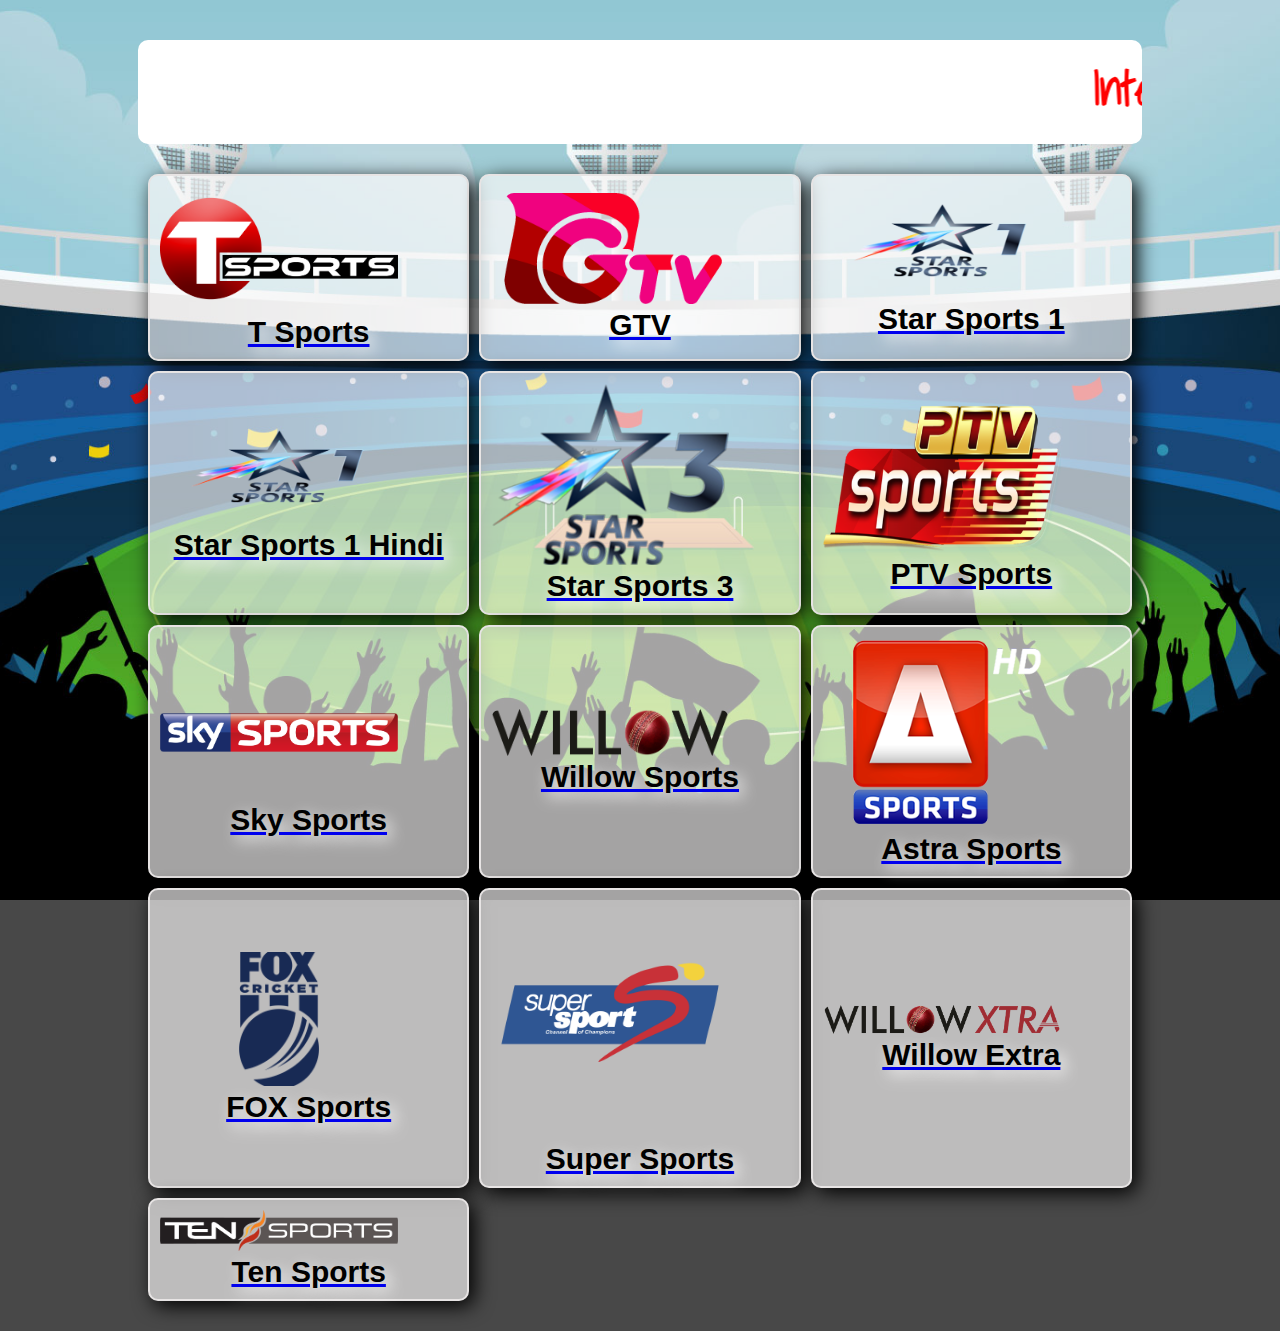
<file: index.html>
<!DOCTYPE html>
<html lang="en">
	<head>
		<meta charset="UTF-8" />
		<meta name="viewport" content="width=device-width, initial-scale=1.0" />
		<!-- Google tag (gtag.js) -->
<script async src="https://www.googletagmanager.com/gtag/js?id=G-R397C49291"></script>
<script>
  window.dataLayer = window.dataLayer || [];
  function gtag(){dataLayer.push(arguments);}
  gtag('js', new Date());

  gtag('config', 'G-R397C49291');

</script>
		<link
			rel="shortcut icon"
			href="./icons/cricket.png"
			type="image/x-icon"
		/>

		<link rel="stylesheet" href="./css/style.css" />
		<link rel="stylesheet" href="./css//res-style.css" />
		<title>Hasib IP TV</title>
	</head>

	<body>
		<div class="container">
			<div class="title">
				<marquee behavior="" direction="">
					<h3>International Sports TV channels</h3>
				</marquee>
			</div>
<div class="clearFix"></div>
			<div class="channel-ground">
				<div class="channel-list">
					<div class="channel">
						<a href="./channel/t-sports.html">
							<img
								class="icon"
								src="./icons/tsports.png"
								alt="T sports"
							/>
							<h4 class="ch-name">T Sports</h4>
						</a>
					</div>
				</div>
				<div class="channel-list">
					<div class="channel">
						<a href="./channel/gtv.html">
							<img
								class="icon"
								src="./icons/gtv.png"
								alt="g-tv"
							/>
							<h4 class="ch-name">GTV</h4>
						</a>
					</div>
				</div>
				<div class="channel-list">
					<div class="channel">
						<a href="./channel/star-sports-1.html">
							<img
								class="icon"
								src="./icons/STAR Sports 1.png"
								alt="star-sports"
							/>
							<h4 class="ch-name">Star Sports 1</h4>
						</a>
					</div>
				</div>
				<div class="channel-list">
					<div class="channel">
						<a href="./channel/star-sports-1-hindi.html">
							<img
								class="icon"
								src="./icons/STAR Sports 1.png"
								alt="star-sports"
							/>
							<h4 class="ch-name">Star Sports 1 Hindi</h4>
						</a>
					</div>
				</div>
					<div class="channel-list">
					<div class="channel">
						<a href="./channel/star-sports-3.html">
							<img
								class="icon"
								src="./icons/star-sports-3.png"
								alt="star sports 3"
							/>
							<h4 class="ch-name">Star Sports 3</h4>
						</a>
					</div>
					</div>
				<div class="channel-list">
					<div class="channel">
						<a href="./channel/ptv.html">
							<img
								class="icon"
								src="./icons/pvt-sports.png"
								alt="star-sports"
							/>
							<h4 class="ch-name">PTV Sports</h4>
						</a>
					</div>
				</div>
				<div class="channel-list">
					<div class="channel">
						<a href="./channel/sky-sports.html">
							<img
								class="icon"
								src="./icons/sky-sports.png"
								alt="star-sports"
							/>
							<h4 class="ch-name">Sky Sports</h4>
						</a>
					</div>
				</div>
				<div class="channel-list">
					<div class="channel">
						<a href="./channel/willow-sports.html">
							<img
								class="icon"
								src="./icons/willow-sports.png"
								alt="star-sports"
							/>
							<h4 class="ch-name">Willow Sports</h4>
						</a>
					</div>
				</div>
				<div class="channel-list">
					<div class="channel">
						<a href="./channel/a-sports.html">
							<img
								class="icon"
								src="./icons/A-sports.png"
								alt="star-sports"
							/>
							<h4 class="ch-name">Astra Sports</h4>
						</a>
					</div>
				</div>
				<div class="channel-list">
					<div class="channel">
						<a href="./channel/fox-sports.html">
							<img
								class="icon"
								src="./icons/fox-cricket.png"
								alt="star-sports"
							/>
							<h4 class="ch-name">FOX Sports</h4>
						</a>
					</div>
				</div>
				<div class="channel-list">
					<div class="channel">
						<a href="./channel/super-sports.html">
							<img
								class="icon"
								src="./icons/super-sports.png"
								alt="star-sports"
							/>
							<h4 class="ch-name">Super Sports</h4>
						</a>
					</div>
				</div>
				<div class="channel-list">
					<div class="channel">
						<a href="./channel/willow-extra.html">
							<img
								class="icon"
								src="./icons/willow-extra-sports.png"
								alt="star-sports"
							/>
							<h4 class="ch-name">Willow Extra</h4>
						</a>
					</div>
				</div>

					<div class="channel-list">
					<div class="channel">
						<a href="./channel/ten-sports.html">
							<img
								class="icon"
								src="./icons/ten-sports.png"
								alt="ten-sports"
							/>
							<h4 class="ch-name">Ten Sports</h4>
						</a>
					</div>
				</div>
			</div>
		</div>
		<!-- Messenger Chat Plugin Code -->
    <div id="fb-root"></div>

<!-- Messenger Chat Plugin Code -->
    <div id="fb-root"></div>

    <!-- Your Chat Plugin code -->
    <div id="fb-customer-chat" class="fb-customerchat">
    </div>

    <script>
      var chatbox = document.getElementById('fb-customer-chat');
      chatbox.setAttribute("page_id", "102548452612588");
      chatbox.setAttribute("attribution", "biz_inbox");
    </script>

    <!-- Your SDK code -->
    <script>
      window.fbAsyncInit = function() {
        FB.init({
          xfbml            : true,
          version          : 'v18.0'
        });
      };

      (function(d, s, id) {
        var js, fjs = d.getElementsByTagName(s)[0];
        if (d.getElementById(id)) return;
        js = d.createElement(s); js.id = id;
        js.src = 'https://connect.facebook.net/en_US/sdk/xfbml.customerchat.js';
        fjs.parentNode.insertBefore(js, fjs);
      }(document, 'script', 'facebook-jssdk'));
    </script>
		
		<script async src="https://pagead2.googlesyndication.com/pagead/js/adsbygoogle.js?client=ca-pub-2306667933122001"
     crossorigin="anonymous"></script>
<!-- ads -->
<ins class="adsbygoogle"
     style="display:block"
     data-ad-client="ca-pub-2306667933122001"
     data-ad-slot="1837894845"
     data-ad-format="auto"
     data-full-width-responsive="true"></ins>
<script>
     (adsbygoogle = window.adsbygoogle || []).push({});
</script>
	</body>
</html>
</file>
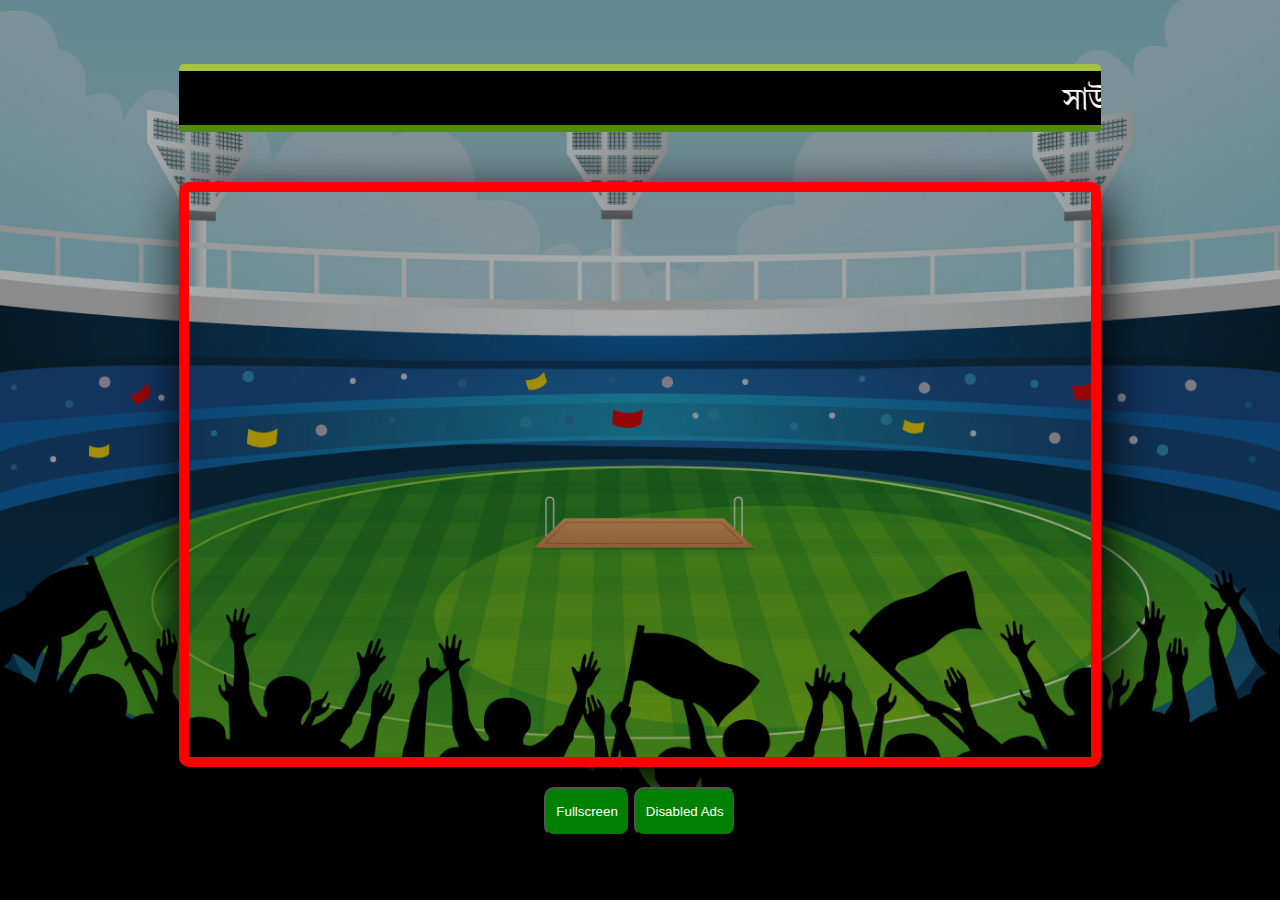
<file: channel/a-sports.html>
<!DOCTYPE html>
<html lang="en">
	<head>
		<meta charset="UTF-8" />
		<meta name="viewport" content="width=device-width, initial-scale=1.0" />
		<link
			rel="shortcut icon"
			href="../icons/A-sports.png"
			type="image/x-icon"
		/>
		<link rel="stylesheet" href="./style/style.css" />
		<title>A Sports</title>
	</head>
	<body>
		<div id="main" class="main">
			<marquee scrollamount="5" class="blink">
					 সাউন্ড 🔊 শুনতে সমস্যা এবং অ্যাড এর ইস্যু এড়াতে ডিজেবল অ্যাড বাটনে ক্লিক করুন অথবা অ্যাড ব্লকার ব্যবহার করুন। ধন্যবাদ...। To avoid sound 🔊 hearing issues and ad issues, Click the Disable Ads button or use an Ads Blocker. Thank you...
 			</marquee>
			<iframe
				src="//stream.crichd.vip/update/asportshd.php"
				marginheight="0"
				marginwidth="0"
				scrolling="no"
				allowfullscreen
				id="myIframe"
				allow="accelerometer; gyroscope;"
				frameborder="0"
			></iframe>
			<div class="button-bar">
				<button class="fs-btn" onclick="toggleFullscreen()">Fullscreen</button>
				<button id="da">Disabled Ads</button>
			</div>
		</div>

		<script src="./script/script.js"></script>
	</body>
</html>
</file>
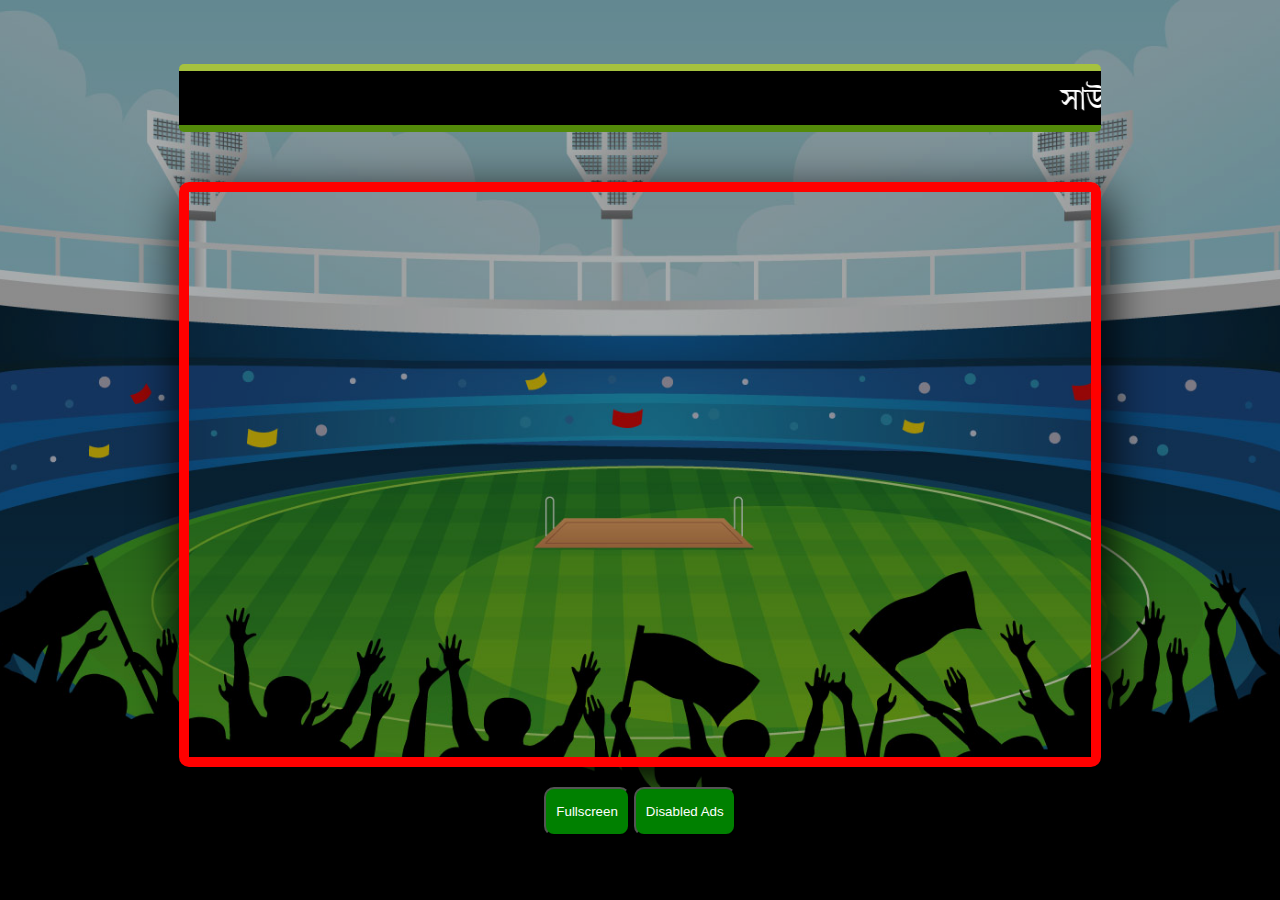
<file: channel/fox-sports.html>
<!DOCTYPE html>
<html lang="en">
	<head>
		<meta charset="UTF-8" />
		<meta name="viewport" content="width=device-width, initial-scale=1.0" />
		<link
			rel="shortcut icon"
			href="../icons/fox-sports.jfif"
			type="image/x-icon"
		/>
		<link rel="stylesheet" href="./style/style.css" />
		<title>Fox sports</title>
	</head>
	<body>
		<div id="main" class="main">
				<marquee scrollamount="5" class="blink">
				  সাউন্ড 🔊 শুনতে সমস্যা এবং অ্যাড এর ইস্যু এড়াতে ডিজেবল অ্যাড বাটনে ক্লিক করুন অথবা অ্যাড ব্লকার ব্যবহার করুন। ধন্যবাদ...। To avoid sound 🔊 hearing issues and ad issues, Click the Disable Ads button or use an Ads Blocker. Thank you...
 			</marquee>
			<iframe
				id="myIframe"
				src="//stream.crichd.vip/update/fox501.php"
				width="100%"
				height="500px"
				marginheight="0"
				marginwidth="0"
				scrolling="no"
				frameborder="0"
				allowfullscreen
				allow="encrypted-media"
			></iframe>
			<div class="button-bar">
				<button class="fs-btn" onclick="toggleFullscreen()">Fullscreen</button>
				<button id="da">Disabled Ads</button>
			</div>
		</div>
			<script src="./script/script.js"></script>
	</body>
</html>
</file>
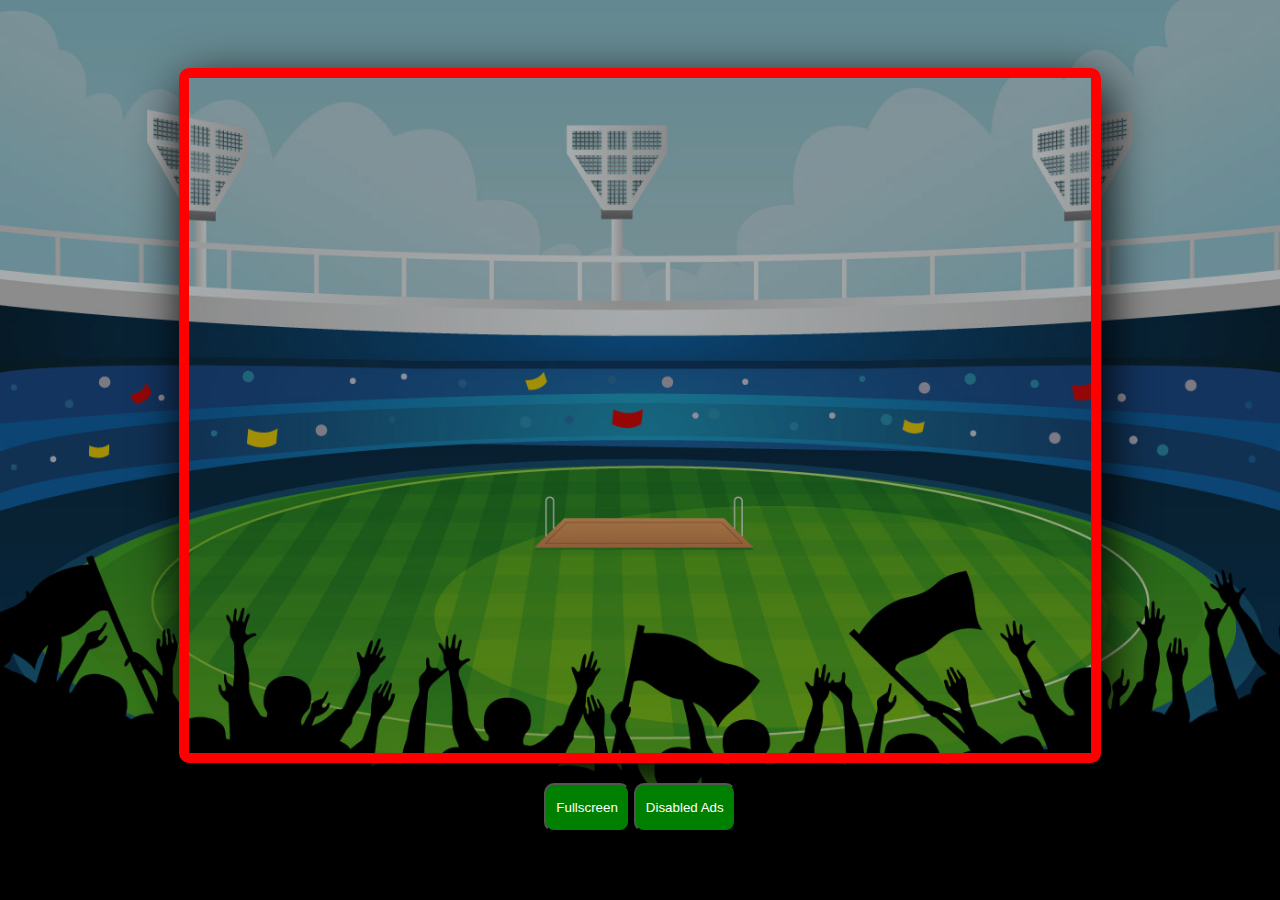
<file: channel/gtv.html>
<!DOCTYPE html>
<html lang="en">
	<head>
		<meta charset="UTF-8" />
		<meta name="viewport" content="width=device-width, initial-scale=1.0" />
		<link
			rel="shortcut icon"
			href="../icons/GTV-angladeshLogo.png"
			type="image/x-icon"
		/>
		<link rel="stylesheet" href="./style/style.css" />
		<title>Gazi TV</title>
	</head>
	<body>
		<div id="main" class="main">

					<iframe
				id="myIframe"
				width="100%"
				height="500px"
				marginheight="0"
				marginwidth="0"
				scrolling="no"
				frameborder="0"
				allowfullscreen
				allow="encrypted-media"
				src="http://103.89.248.18:8082/1LIVE/embed.html?token=dfca69c3d4326ea1b69df1dfc5cb22563db6b290-6ddc9b8e3669189d8b68fd5a6de65199-1715367020-1715356220&amp;remote=no_check_ip"
			></iframe>

			<div class="button-bar">
				<button class="fs-btn" onclick="toggleFullscreen()">
					Fullscreen
				</button>
				<button id="da">Disabled Ads</button>
			</div>
		</div>
		<script src="./script/script.js"></script>
	</body>
</html>
</file>
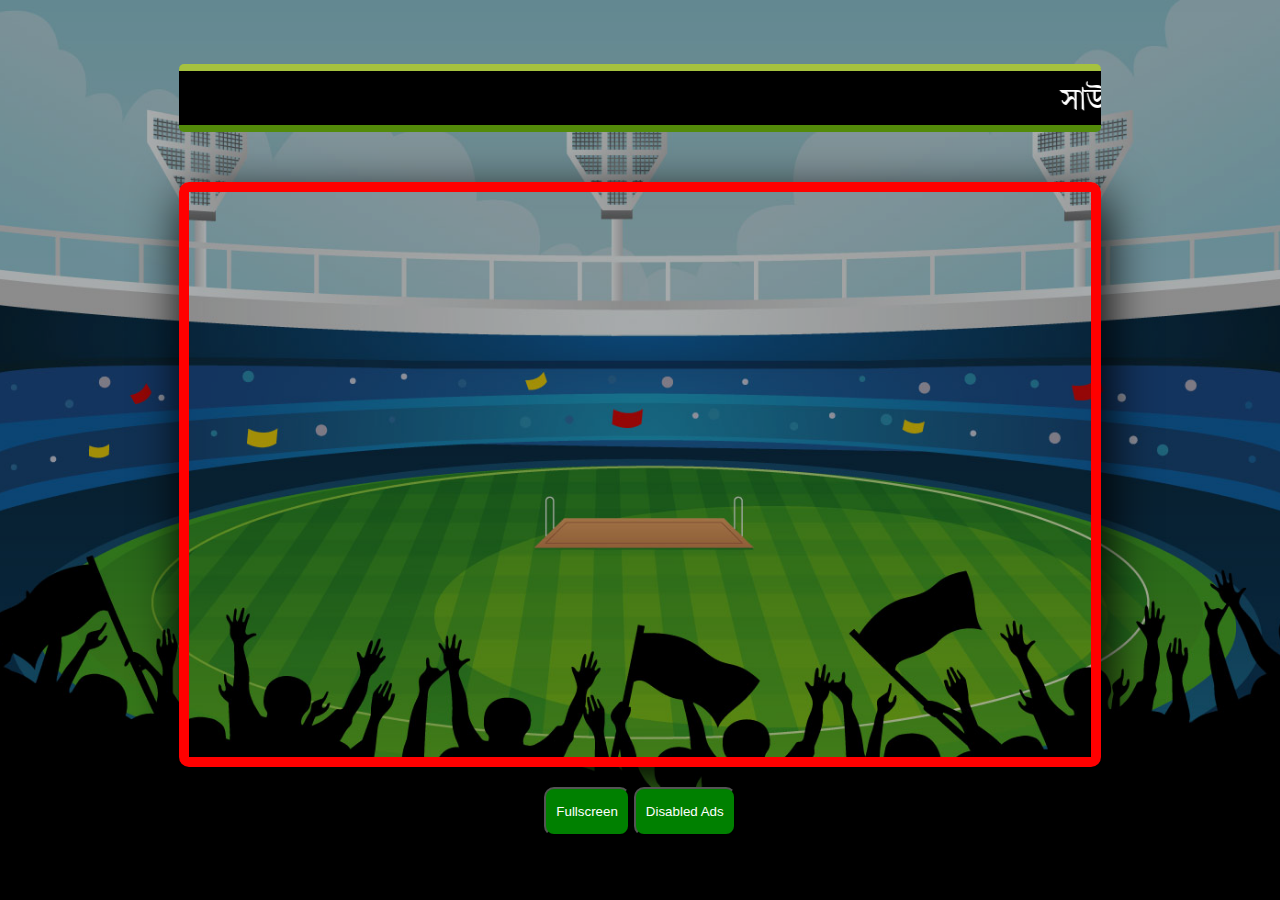
<file: channel/ptv.html>
<!DOCTYPE html>
<html lang="en">
	<head>
		<meta charset="UTF-8" />
		<meta name="viewport" content="width=device-width, initial-scale=1.0" />
		<link
			rel="shortcut icon"
			href="../icons/ptv-sports.jpg"
			type="image/x-icon"
		/>
		<link rel="stylesheet" href="./style/style.css" />
		<title>PTV sports</title>
	</head>
	<body>
		<div id="main" class="main">
				<marquee scrollamount="5" class="blink">
					 সাউন্ড 🔊 শুনতে সমস্যা এবং অ্যাড এর ইস্যু এড়াতে ডিজেবল অ্যাড বাটনে ক্লিক করুন অথবা অ্যাড ব্লকার ব্যবহার করুন। ধন্যবাদ...। To avoid sound 🔊 hearing issues and ad issues, Click the Disable Ads button or use an Ads Blocker. Thank you...
 			</marquee>
			<iframe
				id="myIframe"
				src="//stream.crichd.vip/update/ptv.php"
				width="100%"
				height="500px"
				marginheight="0"
				marginwidth="0"
				scrolling="no"
				frameborder="0"
				allowfullscreen
				allow="encrypted-media"
			></iframe>
			<div class="button-bar">
				<button class="fs-btn" onclick="toggleFullscreen()">Fullscreen</button>
				<button id="da">Disabled Ads</button>
			</div>
		</div>
			<script src="./script/script.js"></script>
	</body>
</html>
</file>
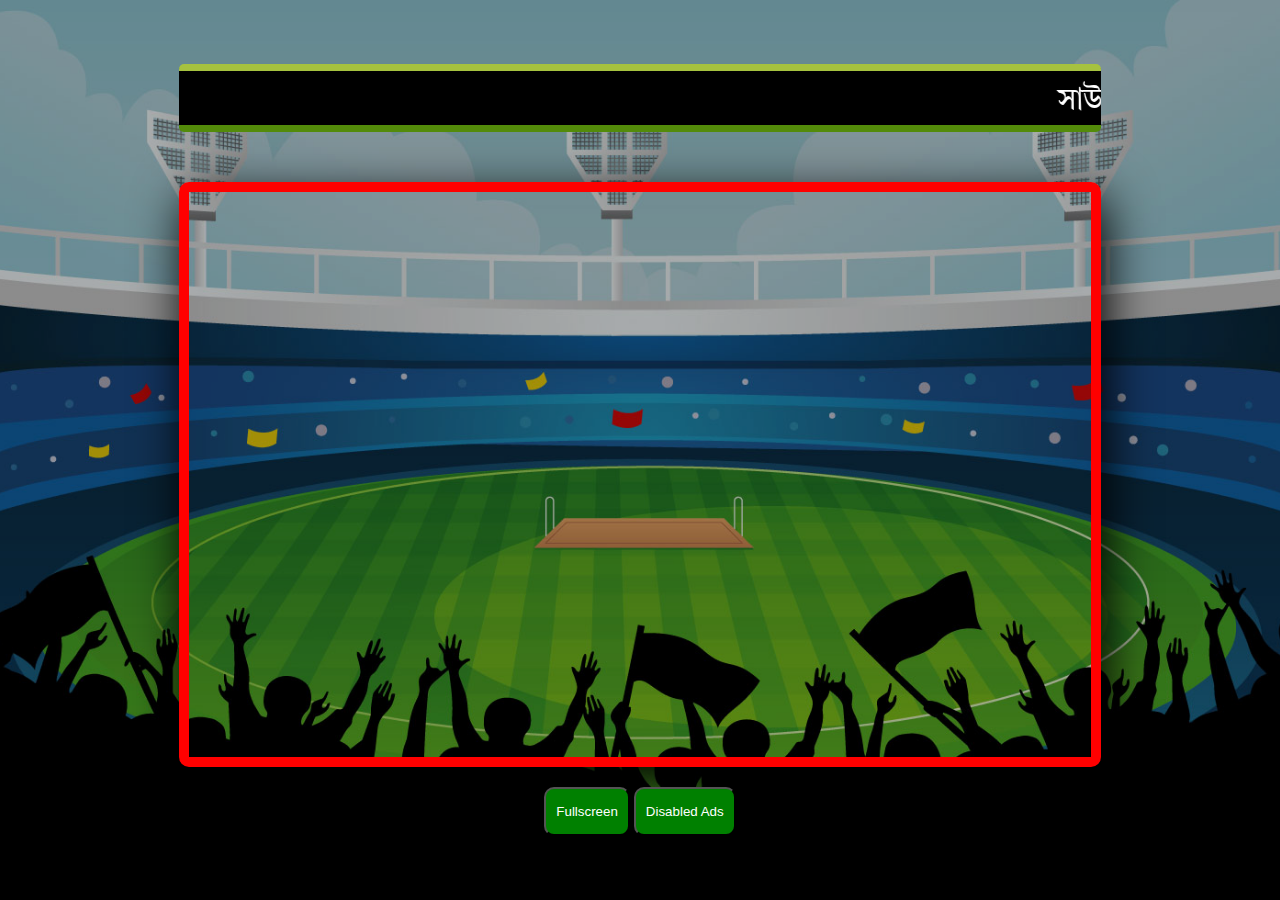
<file: channel/sky-sports.html>
<!DOCTYPE html>
<html lang="en">
	<head>
		<meta charset="UTF-8" />
		<meta name="viewport" content="width=device-width, initial-scale=1.0" />
		<link
			rel="shortcut icon"
			href="../icons/sky-sports.png"
			type="image/x-icon"
		/>
		<link rel="stylesheet" href="./style/style.css" />
		<title>Sky sports</title>
	</head>
	<body>
		<div id="main" class="main">
				<marquee scrollamount="5" class="blink">
					  সাউন্ড 🔊 শুনতে সমস্যা এবং অ্যাড এর ইস্যু এড়াতে ডিজেবল অ্যাড বাটনে ক্লিক করুন অথবা অ্যাড ব্লকার ব্যবহার করুন। ধন্যবাদ...। To avoid sound 🔊 hearing issues and ad issues, Click the Disable Ads button or use an Ads Blocker. Thank you...
 			</marquee>
			<iframe
				id="myIframe"
				src="//stream.crichd.vip/update/skys2.php"
				width="100%"
				height="500px"
				marginheight="0"
				marginwidth="0"
				scrolling="no"
				frameborder="0"
				allowfullscreen
				allow="encrypted-media"
			></iframe>
			<div class="button-bar">
				<button class="fs-btn" onclick="toggleFullscreen()">Fullscreen</button>
				<button id="da">Disabled Ads</button>
			</div>
		</div>
	<script src="./script/script.js"></script>
	</body>
</html>
</file>
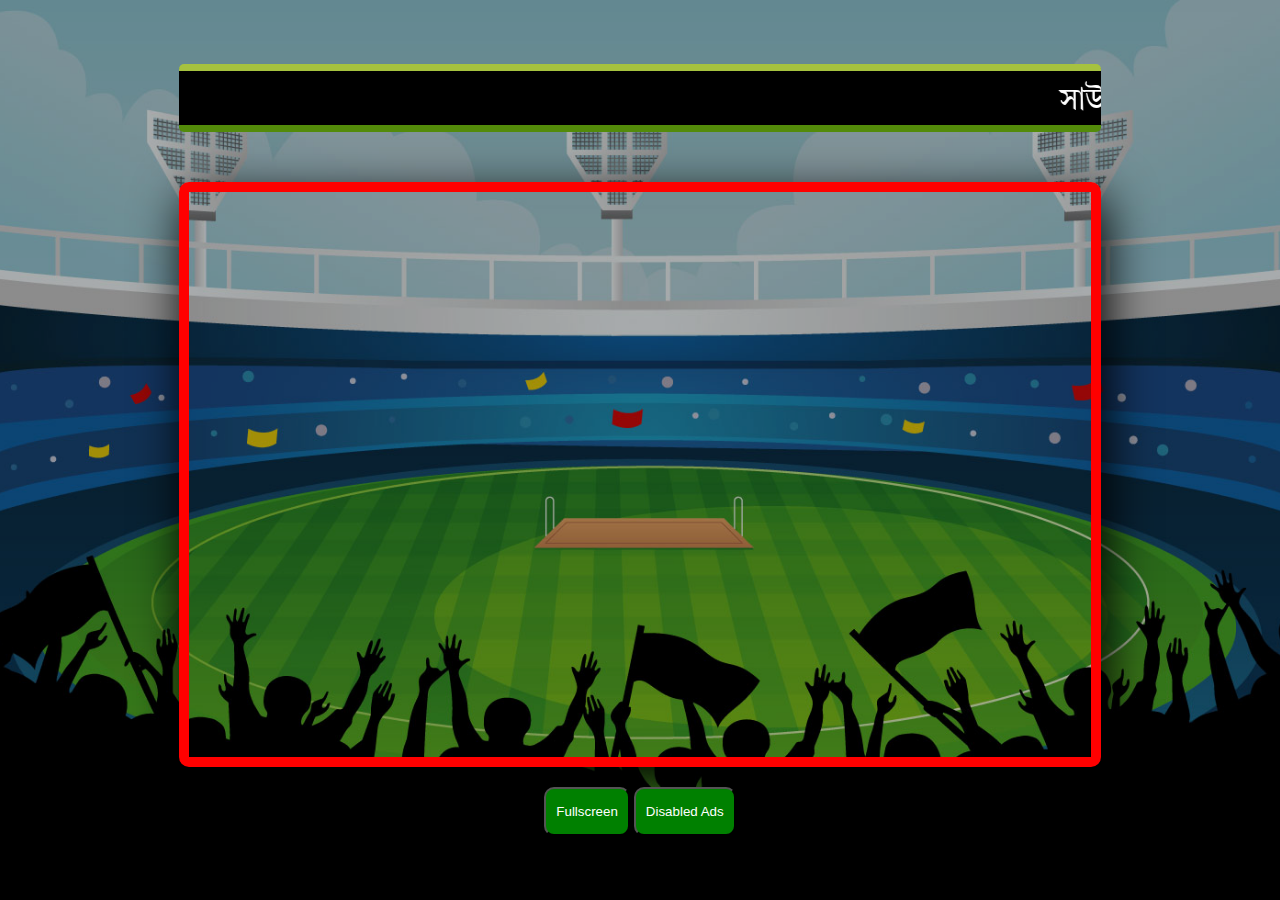
<file: channel/star-sports-1-hindi.html>
<!DOCTYPE html>
<html lang="en">
	<head>
		<meta charset="UTF-8" />
		<meta name="viewport" content="width=device-width, initial-scale=1.0" />
		<link
			rel="shortcut icon"
			href="../icons/STAR Sports 1 hindi.png"
			type="image/x-icon"
		/>
		<link rel="stylesheet" href="./style/style.css" />
		<title>Star Sports 1 Hindi</title>
	</head>
	<body>
		<div id="main" class="main">
				<marquee scrollamount="5" class="blink">
				 সাউন্ড 🔊 শুনতে সমস্যা এবং অ্যাড এর ইস্যু এড়াতে ডিজেবল অ্যাড বাটনে ক্লিক করুন অথবা অ্যাড ব্লকার ব্যবহার করুন। ধন্যবাদ...। To avoid sound 🔊 hearing issues and ad issues, Click the Disable Ads button or use an Ads Blocker. Thank you...
 			</marquee>
			<iframe
				id="myIframe"
				src="//stream.crichd.vip/update/star1hi.php"
				width="100%"
				height="500px"
				marginheight="0"
				marginwidth="0"
				scrolling="no"
				frameborder="0"
				allowfullscreen
				allow="encrypted-media"
			></iframe>
			<div class="button-bar">
				<button class="fs-btn" onclick="toggleFullscreen()">Fullscreen</button>
				<button id="da">Disabled Ads</button>
			</div>
		</div>
	<script src="./script/script.js"></script>
	</body>
</html>
</file>
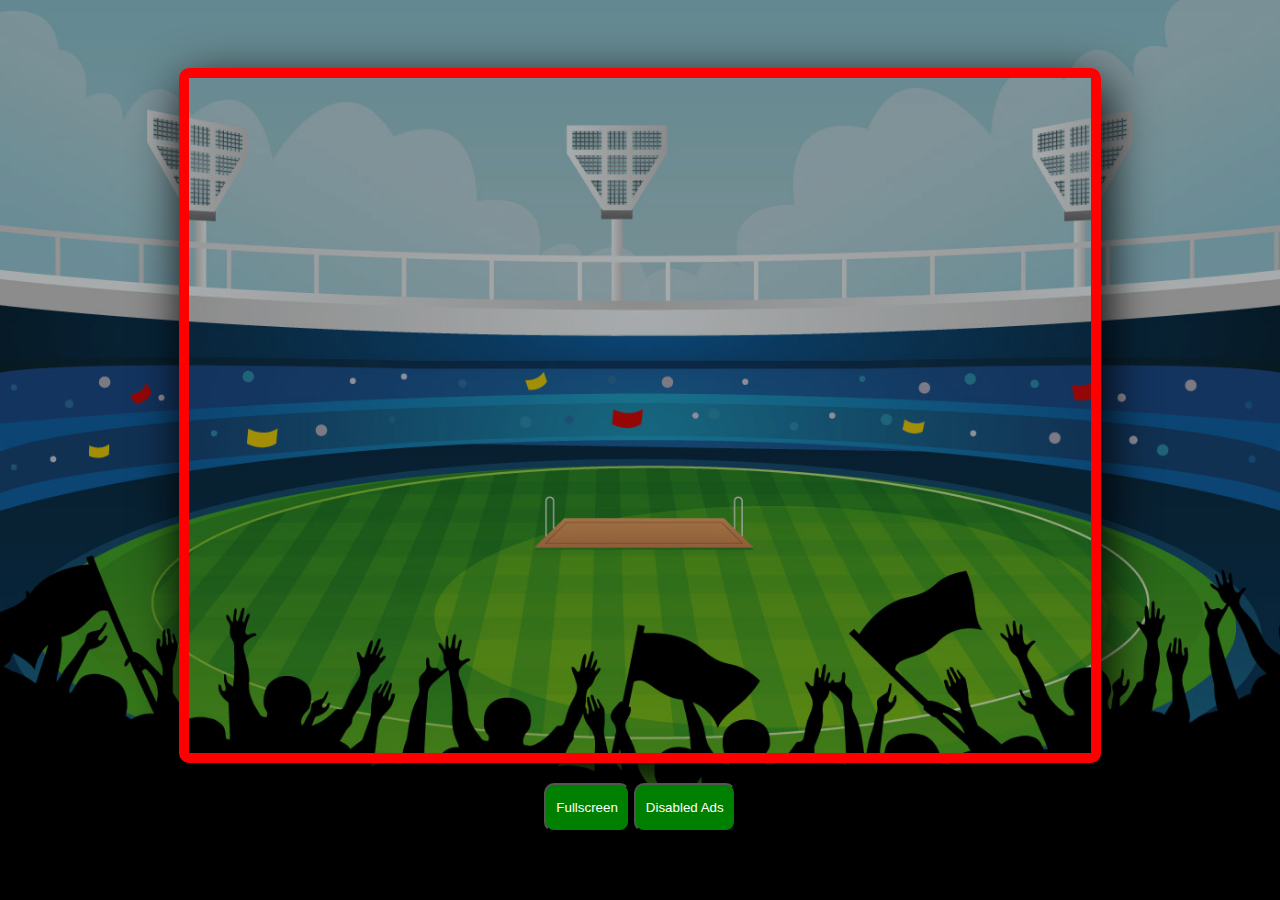
<file: channel/star-sports-1.html>
<!DOCTYPE html>
<html lang="en">
	<head>
		<meta charset="UTF-8" />
		<meta name="viewport" content="width=device-width, initial-scale=1.0" />
		<link
			rel="shortcut icon"
			href="../icons/STAR Sports 1.png"
			type="image/x-icon"
		/>
		<link rel="stylesheet" href="./style/style.css" />
		<title>Star sports 1</title>
	</head>
	<body>
		<div id="main" class="main">
				<!-- <marquee scrollamount="5" class="blink">
					 সাউন্ড শুনতে সমস্যা এবং অ্যাড এর ইস্যু এড়াতে ডিজেবল অ্যাড বাটনে ক্লিক করুন অথবা অ্যাড ব্লকার ব্যবহার করুন। ধন্যবাদ...।
 			</marquee> -->
			 <!-- src="//stream.crichd.vip/update/star.php" -->
			<iframe
				id="myIframe"
				src="http://103.89.248.18:8082/STAR-SPORTS-1/embed.html?token=69160863f26491c82ca4e0c81f337313d2a705ee-b278899a58d0ff87a5304f88a4bfdca5-1715367140-1715356340&amp;remote=no_check_ip"
				width="100%"
				height="500px"
				marginheight="0"
				marginwidth="0"
				scrolling="no"
				frameborder="0"
				allowfullscreen
				allow="encrypted-media"
			></iframe>
			<div class="button-bar">
				<button class="fs-btn" onclick="toggleFullscreen()">Fullscreen</button>
				<button id="da">Disabled Ads</button>
			</div>
		</div>
	<script src="./script/script.js"></script>
	</body>
</html>
</file>
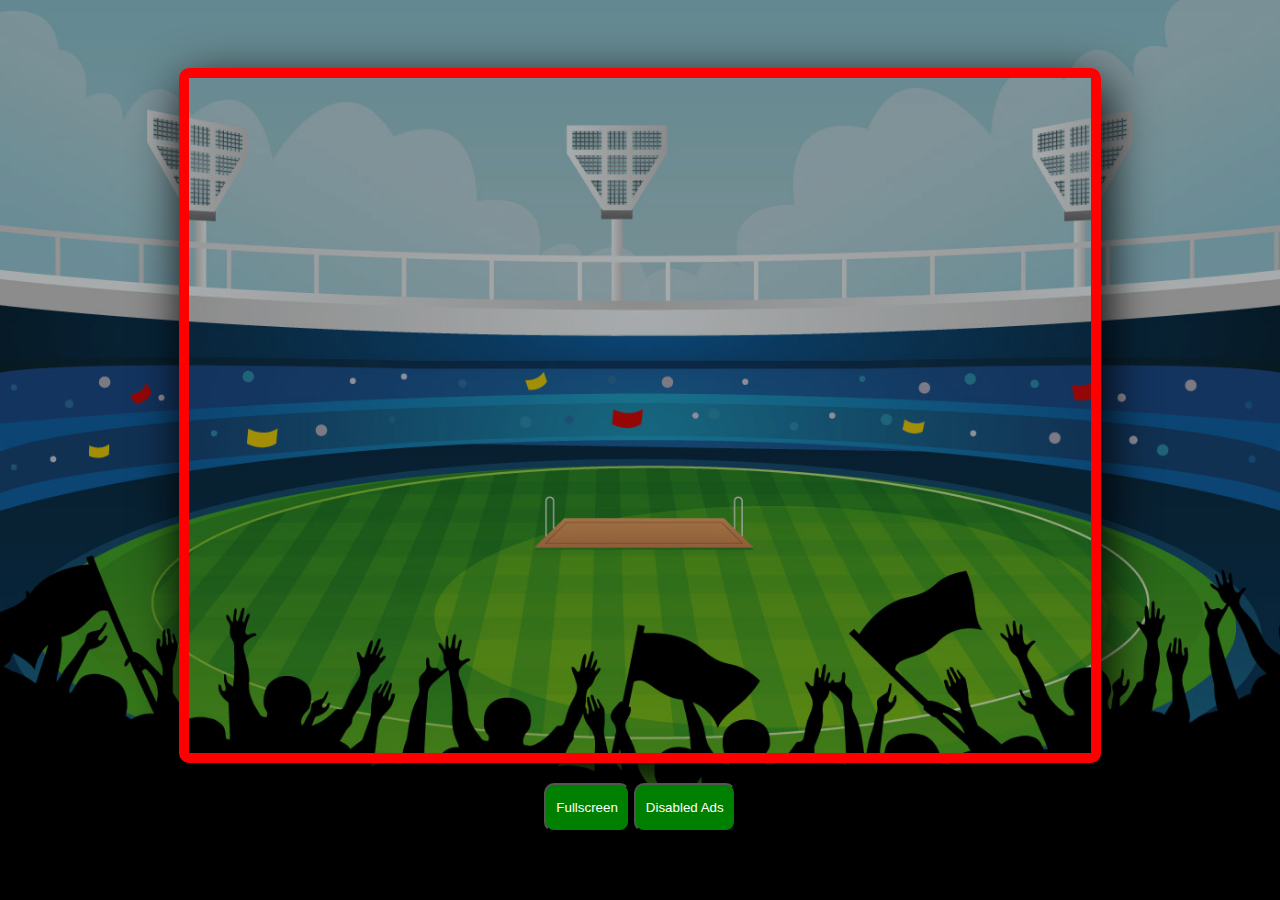
<file: channel/star-sports-3.html>
<!DOCTYPE html>
<html lang="en">
	<head>
		<meta charset="UTF-8" />
		<meta name="viewport" content="width=device-width, initial-scale=1.0" />
		<link
			rel="shortcut icon"
			href="../icons/star-sports-3.png"
			type="image/x-icon"
		/>
		<link rel="stylesheet" href="./style/style.css" />
		<title>Ster sports 3 sports</title>
	</head>
	<body>
		<div id="main" class="main">
			<iframe
				id="myIframe"
				class="ifream"
				autoplay="autoplay"
				allowfullscreen
				src="http://chanel.dekhaott.com/starsports3/embed.html"
			></iframe>
			<div class="button-bar">
				<button class="fs-btn" onclick="toggleFullscreen()">
					Fullscreen
				</button>
				<button id="da">Disabled Ads</button>
			</div>
		</div>
		<script src="./script/script.js"></script>
	</body>
</html>
</file>
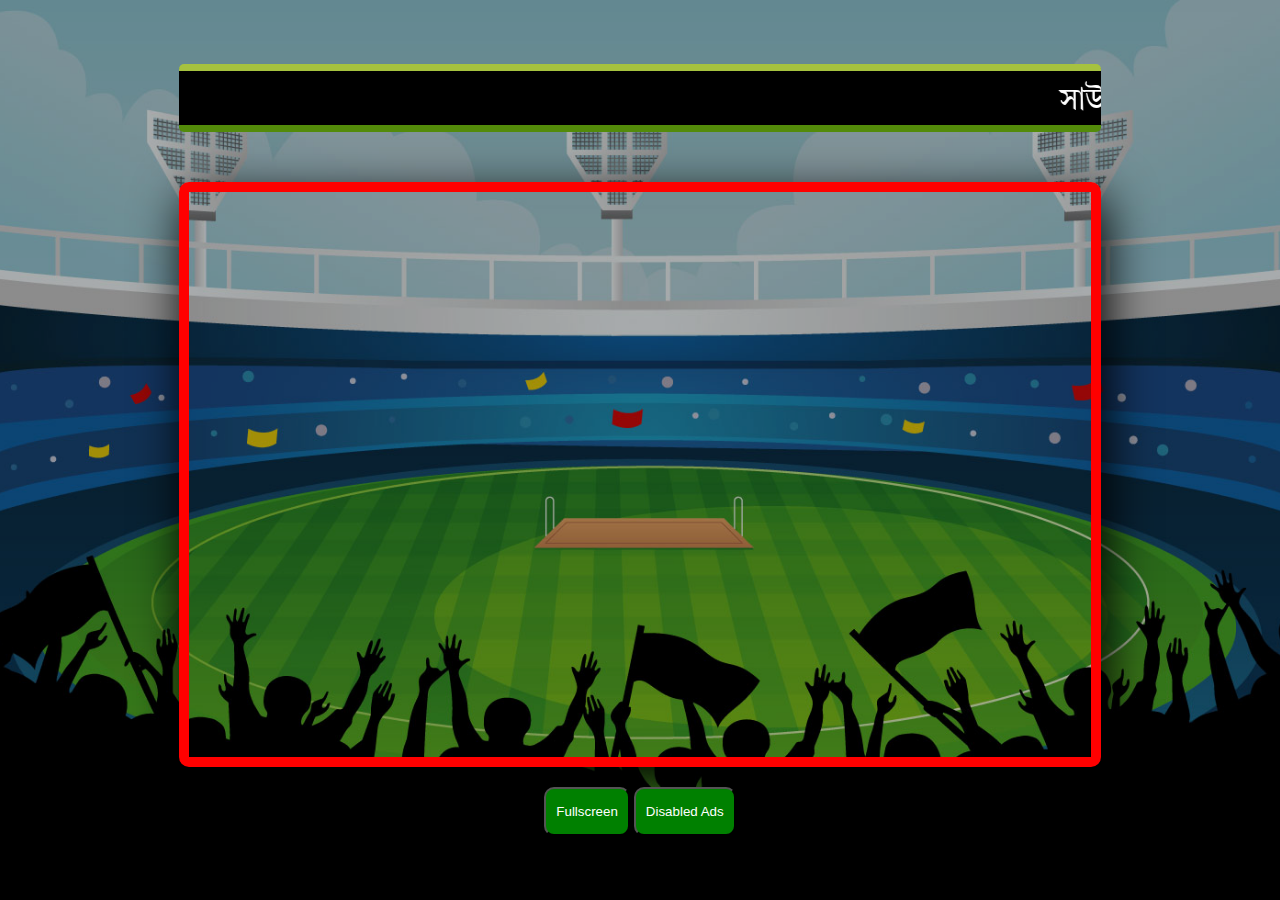
<file: channel/super-sports.html>
<!DOCTYPE html>
<html lang="en">
	<head>
		<meta charset="UTF-8" />
		<meta name="viewport" content="width=device-width, initial-scale=1.0" />
		<link
			rel="shortcut icon"
			href="../icons/super-sports.png"
			type="image/x-icon"
		/>
		<link rel="stylesheet" href="./style/style.css" />
		<title>Super Sports</title>
	</head>
	<body>
		<div id="main" class="main">
				<marquee scrollamount="5" class="blink">
					  সাউন্ড 🔊 শুনতে সমস্যা এবং অ্যাড এর ইস্যু এড়াতে ডিজেবল অ্যাড বাটনে ক্লিক করুন অথবা অ্যাড ব্লকার ব্যবহার করুন। ধন্যবাদ...। To avoid sound 🔊 hearing issues and ad issues, Click the Disable Ads button or use an Ads Blocker. Thank you...
 			</marquee>
			<iframe
				id="myIframe"
				src="//stream.crichd.vip/update/sscricket.php"
				marginheight="0"
				marginwidth="0"
				scrolling="no"
				frameborder="0"
				allowfullscreen
			></iframe>
			<div class="button-bar">
				<button class="fs-btn" onclick="toggleFullscreen()">Fullscreen</button>
				<button id="da">Disabled Ads</button>
			</div>
		</div>
		<script src="./script/script.js"></script>
	</body>
</html>
</file>
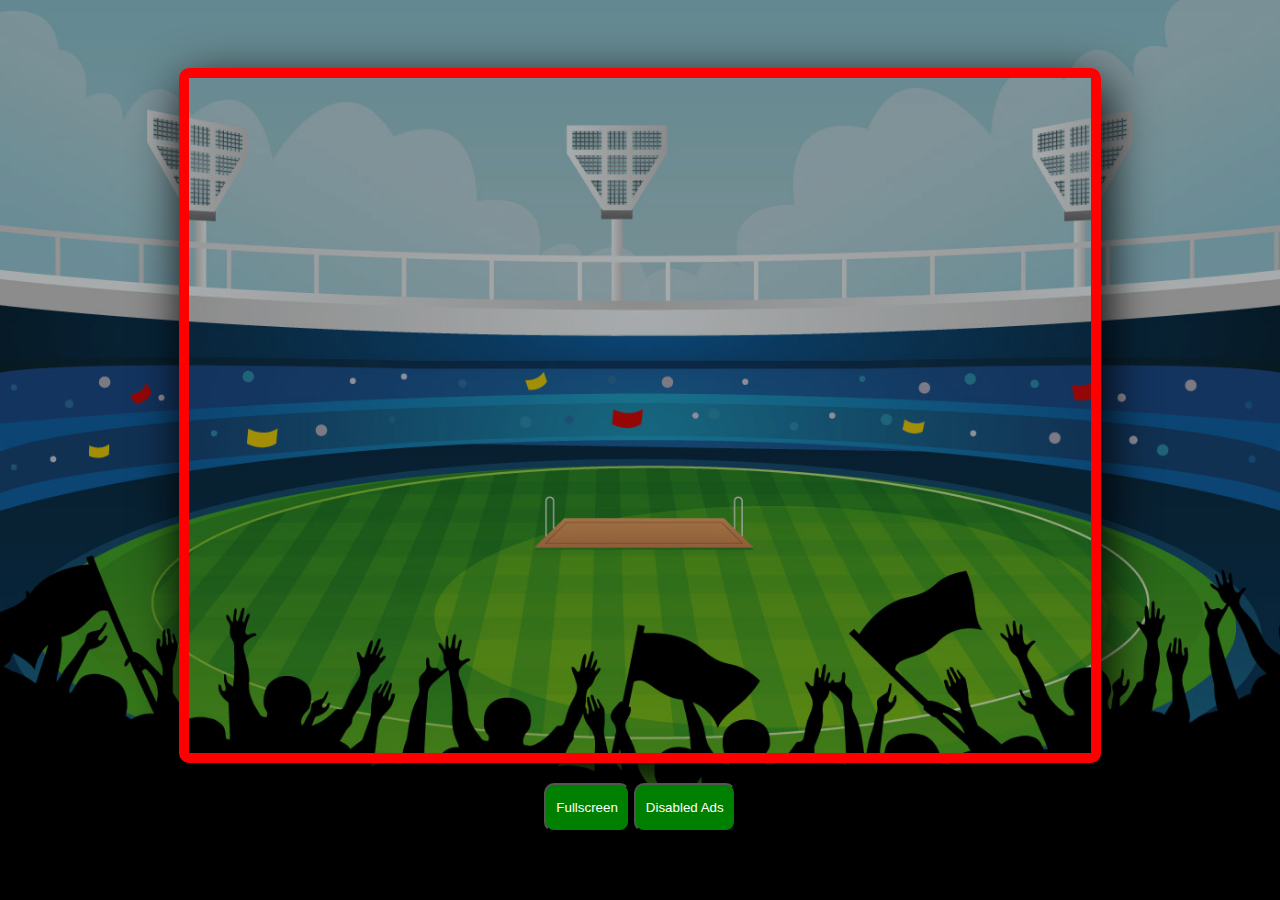
<file: channel/t-sports.html>
<!DOCTYPE html>
<html lang="en">
	<head>
		<meta charset="UTF-8" />
		<meta name="viewport" content="width=device-width, initial-scale=1.0" />
		<link
			rel="shortcut icon"
			href="../icons/tsports.png"
			type="image/x-icon"
		/>
		<link rel="stylesheet" href="./style/style.css" />
		<title>T sports</title>
	</head>

	<body>
		<div id="main" class="main">
		<iframe id="myIframe" autoplay="autoplay" allowfullscreen="" src="http://chanel.dekhaott.com/Tsportshd/embed.html"></iframe>
			<div class="button-bar">
				<button class="fs-btn" onclick="toggleFullscreen()">
					Fullscreen
				</button>
				<button id="da">Disabled Ads</button>
			</div>
		</div>
		<script src="./script/script.js"></script>
	</body>
</html>
</file>
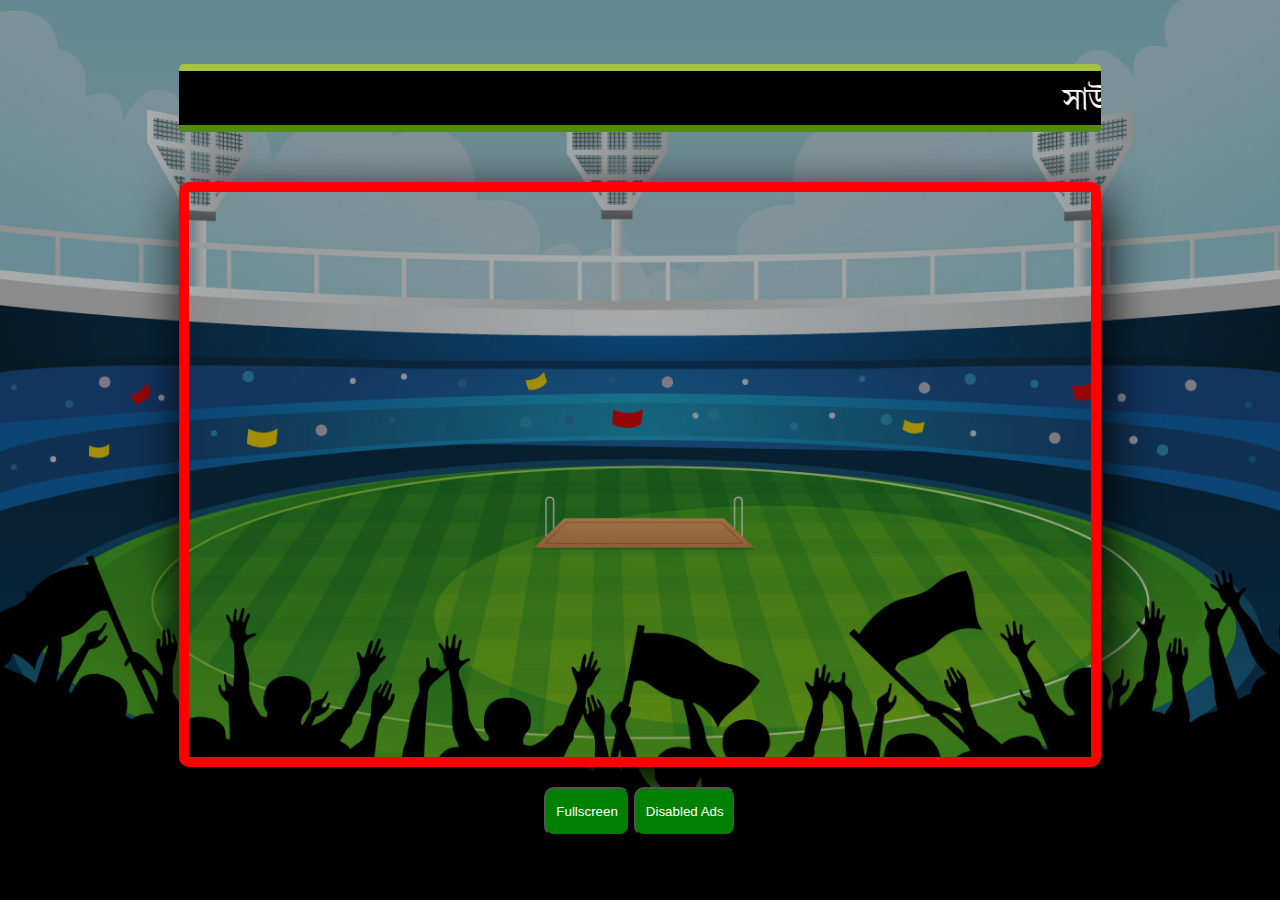
<file: channel/ten-sports.html>
<!DOCTYPE html>
<html lang="en">
	<head>
		<meta charset="UTF-8" />
		<meta name="viewport" content="width=device-width, initial-scale=1.0" />
		<link
			rel="shortcut icon"
			href="../icons/ten-sports.png"
			type="image/x-icon"
		/>
		<link rel="stylesheet" href="./style/style.css" />
		<title>Ten sports</title>
	</head>
	<body>
		<div id="main" class="main">
				<marquee scrollamount="5" class="blink">
				  সাউন্ড 🔊 শুনতে সমস্যা এবং অ্যাড এর ইস্যু এড়াতে ডিজেবল অ্যাড বাটনে ক্লিক করুন অথবা অ্যাড ব্লকার ব্যবহার করুন। ধন্যবাদ...। To avoid sound 🔊 hearing issues and ad issues, Click the Disable Ads button or use an Ads Blocker. Thank you...
 			</marquee>
			<iframe
				id="myIframe"
				src="//stream.crichd.vip/update/tensp.php"
				width="100%"
				height="500px"
				marginheight="0"
				marginwidth="0"
				scrolling="no"
				frameborder="0"
				allowfullscreen
				allow="encrypted-media"
			></iframe>
			<div class="button-bar">
				<button class="fs-btn" onclick="toggleFullscreen()">Fullscreen</button>
				<button id="da">Disabled Ads</button>
			</div>
		</div>
	<script src="./script/script.js"></script>
	</body>
</html>
</file>
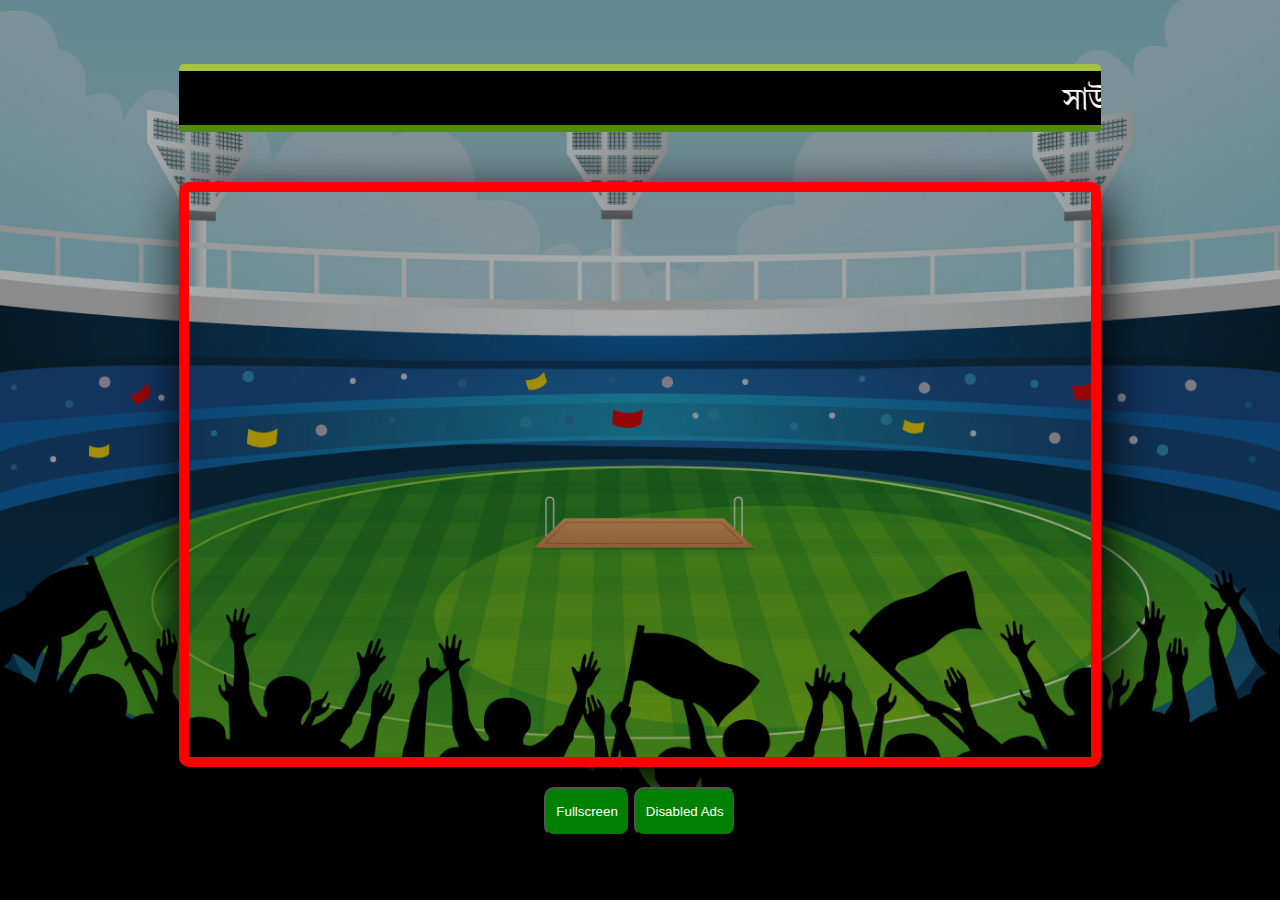
<file: channel/willow-extra.html>
<!DOCTYPE html>
<html lang="en">
	<head>
		<meta charset="UTF-8" />
		<meta name="viewport" content="width=device-width, initial-scale=1.0" />
		<link
			rel="shortcut icon"
			href="../icons/willow-extra-sports.png"
			type="image/x-icon"
		/>
		<link rel="stylesheet" href="./style/style.css" />
		<title>Willow Sports Extra</title>
	</head>
	<body>
		<div id="main" class="main">
				<marquee scrollamount="5" class="blink">
					  সাউন্ড 🔊 শুনতে সমস্যা এবং অ্যাড এর ইস্যু এড়াতে ডিজেবল অ্যাড বাটনে ক্লিক করুন অথবা অ্যাড ব্লকার ব্যবহার করুন। ধন্যবাদ...। To avoid sound 🔊 hearing issues and ad issues, Click the Disable Ads button or use an Ads Blocker. Thank you...
 			</marquee>
			<iframe
				id="myIframe"
				src="//stream.crichd.vip/update/willowextra.php"
				marginheight="0"
				marginwidth="0"
				scrolling="no"
				frameborder="0"
				allowfullscreen
				allow="encrypted-media"
			></iframe>
			<div class="button-bar">
				<button class="fs-btn" onclick="toggleFullscreen()">Fullscreen</button>
				<button id="da">Disabled Ads</button>
			</div>
		</div>
	<script src="./script/script.js"></script>
	</body>
</html>
</file>
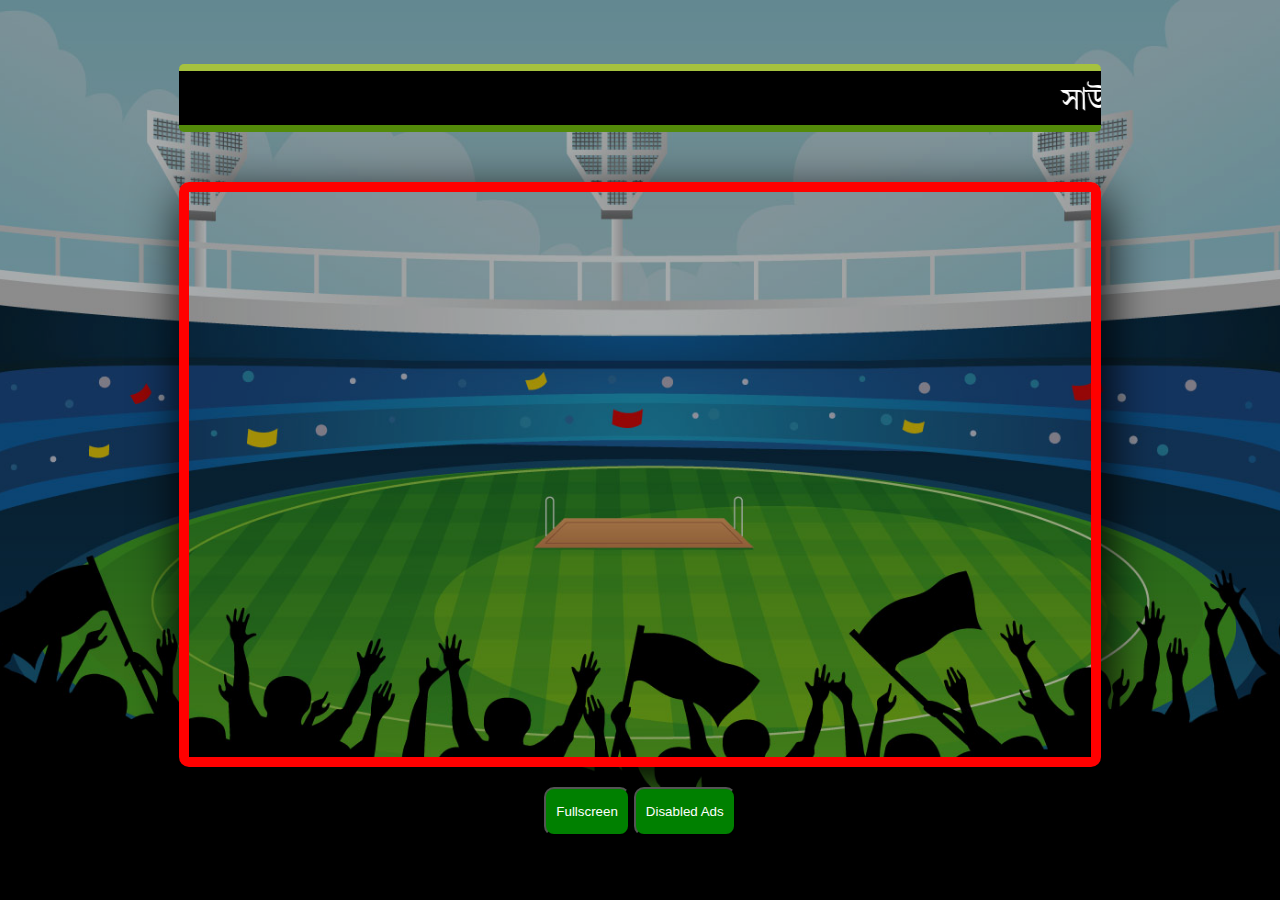
<file: channel/willow-sports.html>
<!DOCTYPE html>
<html lang="en">
	<head>
		<meta charset="UTF-8" />
		<meta name="viewport" content="width=device-width, initial-scale=1.0" />
		<link
			rel="shortcut icon"
			href="../icons/willow-sports.png"
			type="image/x-icon"
		/>
		<link rel="stylesheet" href="./style/style.css" />
		<title>Willow Sports</title>
	</head>
	<body>
		<div id="main" class="main">
				<marquee scrollamount="5" class="blink">
				 সাউন্ড 🔊 শুনতে সমস্যা এবং অ্যাড এর ইস্যু এড়াতে ডিজেবল অ্যাড বাটনে ক্লিক করুন অথবা অ্যাড ব্লকার ব্যবহার করুন। ধন্যবাদ...। To avoid sound 🔊 hearing issues and ad issues, Click the Disable Ads button or use an Ads Blocker. Thank you...
 			</marquee>
			<iframe
				id="myIframe"
				src="//stream.crichd.vip/update/willowcricket.php"
				marginheight="0"
				marginwidth="0"
				scrolling="no"
				frameborder="0"
				allowfullscreen
				allow="encrypted-media"
			></iframe>
			<div class="button-bar">
				<button class="fs-btn" onclick="toggleFullscreen()">Fullscreen</button>
				<button id="da">Disabled Ads</button>
			</div>
		</div>
			<script src="./script/script.js"></script>
	</body>
</html>
</file>
<file: css/style.css>
@import url('https://fonts.googleapis.com/css2?family=Faster+One&family=Quicksand:wght@400;600&family=Roboto&family=Shadows+Into+Light&display=swap');
* {
	margin: 0;
	padding: 0;
	box-sizing: border-box;
	font-family: Arial, Helvetica, sans-serif;
}
body {
	background: url('../icons/cricket-stadium-vector.jpg');
	background-color: #000000b7;
	background-position: center;
	background-repeat: no-repeat;
	background-attachment: fixed;
	background-size: cover;
}
.container {
	width: 80%;
	height: auto;
	margin: 10px auto;
	display: flex;
	align-items: center;
	justify-content: center;
	flex-direction: column;
	position: relative;
	padding: 10px;
}
.title {
	font-size: 40px;
	margin: 20px 0px;
	padding: 10px 0px;
	background-color: white;
	width: 100%;
	border-radius: 10px;
	top: 20px;
}
.clearFix::after{
	content: "";
	clear: both;
}
.title marquee h3 {
	color: red;
	font-family: 'Faster One', cursive;
	font-family: 'Quicksand', sans-serif;
	font-family: 'Roboto', sans-serif;
	font-family: 'Shadows Into Light', cursive;
}
.channel-ground {
	display: grid;
	grid-template-columns: 1fr 1fr 1fr;
	grid-template-rows: auto;
	gap: 10px;
	padding: 10px;
	border-radius: 10px;
}
.channel-list {
	display: flex;
	gap: 5px;
	flex-direction: column;
	justify-content: center;
	align-items: center;
	background-color: #fcfbfba6;
	border-radius: 10px;
	border: 2px solid #e7e4e4;
	box-shadow: 5px 5px 20px #000;
}
.channel {
	display: flex;
	align-items: center;
	justify-content: center;
	height: 100%;
	width: 100%;
	flex-direction: column;
	padding: 10px;
}
.channel-list:hover .channel {
	background-color: #88888883;
	border-radius: 10px;
	color: white;
	width: 100%;
	cursor: pointer;
}
.icon {
	width: 80%;
	border-radius: 10px;
	margin: 0 auto;
}

.ch-name {
	text-align: center;
	text-decoration: none;
	font-size: 30px;
	color: #000000;
	text-shadow: 5px 5px 15px #fff;
}
</file>
<file: css/res-style.css>
/* Extra small devices (phones, 600px and down) */
@media only screen and (max-width: 600px) and (orientation:portrait) {
  body{
    width: 100%;
    display: flex;
    align-items: center;
  }
  .container{
  width: 80%;
  height: auto;
  margin: auto;
  display: flex;
  align-items: center;
  justify-content: center;
  flex-direction: column;
  padding: 10px;
}
  .channel-ground{
  display: grid;
  grid-template-columns:1fr;
  gap: 20px;
  padding: 10px;
}
}

/* Small devices (portrait tablets and large phones, 600px and up) */
@media only screen and (min-width: 600px) {
  .channel-ground{
  display: grid;
  grid-template-columns:1fr 1fr;
  gap: 10px;
  padding: 10px;
}
}

/* Medium devices (landscape tablets, 768px and up) */
@media only screen and (min-width: 768px) {
  .channel-ground{
  display: grid;
  grid-template-columns:1fr 1fr 1fr;
  gap: 10px;
  padding: 10px;

}
}

/* Large devices (laptops/desktops, 992px and up) */
@media only screen and (min-width: 992px) {}

/* Extra large devices (large laptops and desktops, 1200px and up) */
@media only screen and (min-width: 1200px) {}
</file>
<file: channel/style/style.css>
@import url('https://fonts.googleapis.com/css2?family=Tiro+Bangla&display=swap');
* {
	margin: 0;
	padding: 0;
	box-sizing: border-box;
}
body {
	background: url('../../icons/cricket-stadium-vector.jpg');
	background-color: #00000067;
	background-position: center;
	background-repeat: no-repeat;
	background-attachment: fixed;
	background-size: cover;
}
.main {
	width: 100%;
	height: 100vh;
	padding: 5%;
	display: flex;
	align-items: center;
	justify-content: center;
	background-color: #00000050;
	flex-direction: column;
	opacity: 1;
}

#da,.fs-btn{
	padding: 15px 10px;
	background: green;
	color: white;
	cursor: pointer;
	margin-top: 20px;
	border: 1px solid none;
	border-radius: 10px;
}
.ab {
	width: 67%;
    height: 80%;
	border-color: #049b54;
	cursor: not-allowed;
	pointer-events: none;
}
.fs-btn:hover{
	background-color: #000000;
	color:white;
	border: 1px solid white;
}
#da:hover{
	color:white;
	border: 1px solid white;
}
iframe {
	border-radius: 10px;
	border: 10px solid red;
	box-shadow: 5px 15px 50px #000000;
	width: 80%;
  height: 90%;
}
@media only screen and (max-width: 600px) {
	iframe {
		border-radius: 15px;
		border: 10px solid #161616;
		box-shadow: 5px 5px 20px rgba(0, 0, 0, 0.623);
		width: 80%;
		height: 30%;
	}
}

.blink {
	animation: blinker 1.5s linear infinite;
		width: 80%;
	color: #fff;
	font-family: 'Tiro Bangla', serif;
	padding: 10px 0px;
	font-size: 30px;
	margin-bottom: 50px ;
	border-left-style: none;
	border-right-style: none;
	border-top: 7px solid #a6c23f;
	border-bottom: 7px solid #538b0a;
	border-radius: 5px;
	background-color: #000000;
}

@keyframes blinker {
	50% {
		border-top-color: red;
		border-top-width: 7px;
		border-bottom-color: red;
		border-bottom-width: 7px;
		border-left-style: none;
		border-right-style: none;
	}
}


.button-bar{
	
}
</file>
